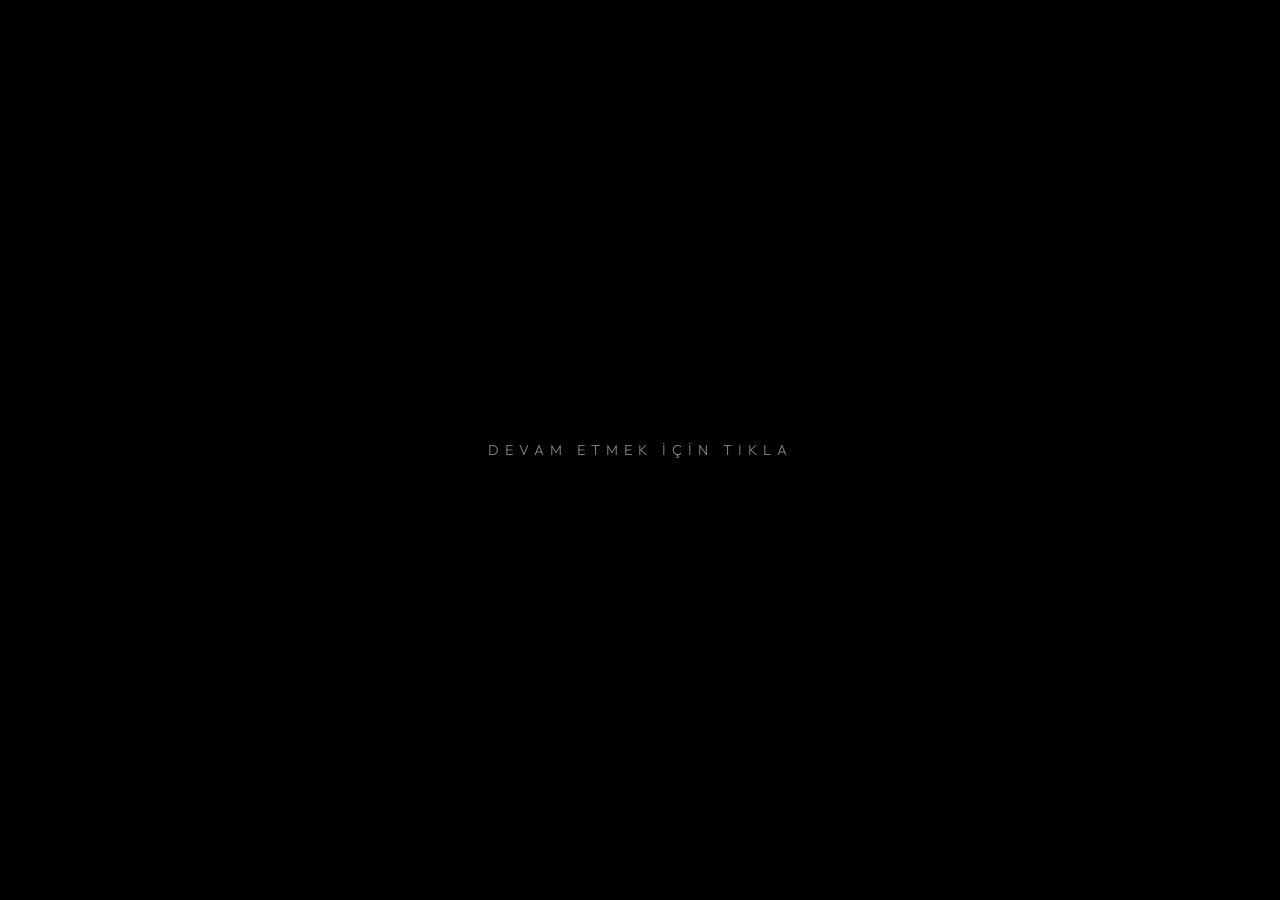
<file: index.html>
<!DOCTYPE html>
<html lang="tr">
<head>
    <meta charset="UTF-8">
    <meta name="viewport" content="width=device-width, initial-scale=1.0">
    <title>Special Tasks Department | Georgia</title>
    <link rel="stylesheet" href="https://cdnjs.cloudflare.com/ajax/libs/font-awesome/6.4.0/css/all.min.css">
    <link href="https://fonts.googleapis.com/css2?family=Outfit:wght@300;400;700;900&display=swap" rel="stylesheet">
    <link rel="stylesheet" href="style.css">
</head>
<body>

    <div id="loader" onclick="enter()">
        <div class="loader-content">
            <span class="click-hint">Devam Etmek İçin Tıkla</span>
        </div>
    </div>

    <video id="bg-video" autoplay muted loop playsinline>
        <source src="video.mp4" type="video/mp4">
    </video>
    <div class="video-overlay"></div>

    <div id="site" class="site-hidden">
        <header>
            <div class="logo-area">
                <h1 class="logo">POL<span>ICE</span></h1>
                <div class="subtitle">Special Tasks Department</div>
            </div>
        </header>

        <main class="content-container">
            <div class="glass-panel main-panel">
                <div class="panel-badge">STD</div>
                <h2 class="panel-title">Special Tasks Department</h2>
                <p class="panel-text">
Under city lights, legends are born.
Carbon shadows, aggressive engines, endless roads.
Georgian drivers don’t chase attention — attention follows them.
                </p>
                <div class="divider"></div>
                <div class="social-links">
                    <a href="https://www.instagram.com/nasipov_z?igsh=ZGt6NTMzdjN5dTNj&utm_source=qr" target="_blank" class="social-btn instagram">
                        <i class="fab fa-instagram"></i>
                        <span>Instagram</span>
                    </a>
                    <a href="https://youtube.com/@zaza_bzkr?si=w7Y0oOnht3XRqP49" target="_blank" class="social-btn youtube">
                        <i class="fab fa-youtube"></i>
                        <span>YouTube</span>
                    </a>
                    <a href="https://discord.gg/pwuP62kbw" target="_blank" class="social-btn discord">
                        <i class="fab fa-discord"></i>
                        <span>Discord</span>
                    </a>
                </div>
            </div>
        </main>

        <footer>
            <div class="footer-stats">
                <div class="stat-item"><i class="far fa-clock"></i> <span id="clock">00:00:00</span></div>
                <div class="stat-item"><i class="fas fa-users"></i> <span id="views">...</span></div>
            </div>
        </footer>
    </div>

    <script src="script.js"></script>
</body>
</html>
</file>
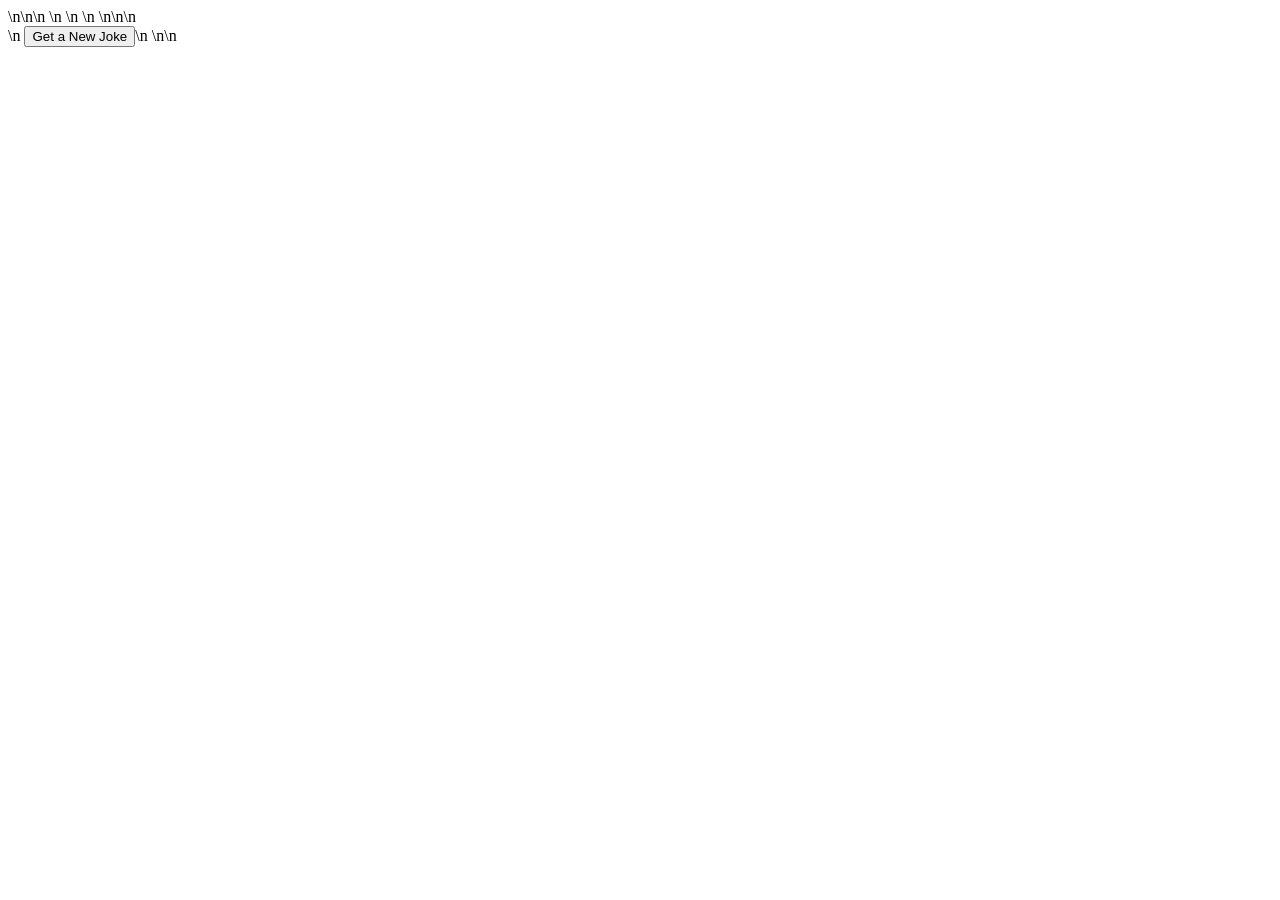
<file: joke-generator.html>
<!DOCTYPE html>\n<html lang="en">\n<head>\n    <meta charset="UTF-8">\n    <meta name="viewport" content="width=device-width, initial-scale=1.0">\n    <title>Random Joke Generator</title>\n    <style>\n        body {\n            font-family: Arial, sans-serif;\n            display: flex;\n            justify-content: center;\n            align-items: center;\n            height: 100vh;\n            background-color: #f4f4f4;\n        }\n        #joke {\n            padding: 20px;\n            border-radius: 5px;\n            background-color: #fff;\n            box-shadow: 0 2px 10px rgba(0, 0, 0, 0.1);\n            transition: opacity 0.5s;\n        }\n        button {\n            margin-top: 20px;\n            padding: 10px 20px;\n            font-size: 16px;\n            cursor: pointer;\n        }\n    </style>\n</head>\n<body>\n    <div id="joke"></div>\n    <button id="newJoke">Get a New Joke</button>\n    <script>\n        async function fetchJoke() {\n            const response = await fetch('https://api.jokes.one/jod');\n            const data = await response.json();\n            return data.contents.jokes[0].joke.text;\n        }\n\n        function displayJoke(joke) {\n            const jokeDiv = document.getElementById('joke');\n            jokeDiv.style.opacity = '0';\n            setTimeout(() => {\n                jokeDiv.innerHTML = joke;\n                jokeDiv.style.opacity = '1';\n            }, 500);\n        }\n\n        document.getElementById('newJoke').addEventListener('click', async () => {\n            const joke = await fetchJoke();\n            displayJoke(joke);\n        });\n\n        // Fetch a joke when the page loads\n        window.onload = async () => {\n            const joke = await fetchJoke();\n            displayJoke(joke);\n        };\n    </script>\n</body>\n</html>
</file>
<file: style.css>
:root {
    --primary: #ff1f1f;
    --primary-glow: rgba(255, 31, 31, 0.4);
    --secondary: #ffffff;
    --bg-dark: #0a0a0a;
    --panel-bg: rgba(0, 0, 0, 0.65);
    --border-color: rgba(255, 255, 255, 0.1);
    --text-main: #ffffff;
    --text-muted: rgba(255, 255, 255, 0.6);
}

* {
    margin: 0;
    padding: 0;
    box-sizing: border-box;
}

body {
    background: var(--bg-dark);
    color: var(--text-main);
    font-family: 'Outfit', sans-serif;
    height: 100vh;
    overflow: hidden;
    user-select: none;
}

/* Loader */
#loader {
    position: fixed;
    inset: 0;
    background: #000;
    z-index: 1000;
    display: flex;
    align-items: center;
    justify-content: center;
    cursor: pointer;
    transition: opacity 1.2s ease, visibility 1.2s;
}

.loader-content {
    display: flex;
    flex-direction: column;
    align-items: center;
    text-align: center;
    padding: 20px;
}

.click-hint {
    font-size: 0.9rem;
    letter-spacing: 6px;
    text-transform: uppercase;
    color: rgba(255, 255, 255, 0.5);
    font-weight: 300;
    animation: blink 3s infinite ease-in-out;
    transition: color 0.3s ease;
}

#loader:hover .click-hint {
    color: rgba(255, 255, 255, 0.8);
}

@keyframes blink {
    0%, 100% { opacity: 0.2; }
    50% { opacity: 1; }
}

/* Background Video */
#bg-video {
    position: fixed;
    inset: 0;
    width: 100%;
    height: 100%;
    object-fit: cover;
    z-index: -2;
}

.video-overlay {
    position: fixed;
    inset: 0;
    background: radial-gradient(circle, transparent 20%, rgba(0,0,0,0.8) 100%),
                rgba(0, 0, 0, 0.4);
    z-index: -1;
}

/* Site Content */
.site-hidden { opacity: 0; pointer-events: none; transform: scale(1.05); }
.site-visible { 
    opacity: 1 !important; 
    pointer-events: all !important; 
    transform: scale(1) !important;
    transition: all 1.8s cubic-bezier(0.19, 1, 0.22, 1); 
}

#site {
    position: fixed;
    inset: 0;
    display: flex;
    flex-direction: column;
    justify-content: space-between;
    padding: 5vh 5vw;
    z-index: 10;
}

header {
    animation: slideDown 1s ease forwards;
}

.logo-area {
    display: flex;
    flex-direction: column;
}

.logo {
    font-size: 4.5rem;
    font-weight: 900;
    letter-spacing: -3px;
    line-height: 1;
    color: var(--secondary);
}

.logo span {
    color: var(--primary);
    text-shadow: 0 0 20px var(--primary-glow);
}

.subtitle {
    font-size: 0.9rem;
    text-transform: uppercase;
    letter-spacing: 8px;
    color: var(--text-muted);
    margin-top: 5px;
    font-weight: 300;
}

/* Main Panel */
.content-container {
    display: flex;
    justify-content: flex-end;
    align-items: center;
    flex: 1;
}

.glass-panel {
    background: var(--panel-bg);
    backdrop-filter: blur(20px);
    -webkit-backdrop-filter: blur(20px);
    border: 1px solid var(--border-color);
    border-radius: 30px;
    padding: 50px;
    max-width: 500px;
    width: 100%;
    box-shadow: 0 25px 50px -12px rgba(0, 0, 0, 0.5);
    animation: slideLeft 1s 0.2s ease both;
}

.panel-badge {
    color: var(--primary);
    font-size: 0.7rem;
    font-weight: 700;
    letter-spacing: 4px;
    margin-bottom: 20px;
}

.panel-title {
    font-size: 2rem;
    margin-bottom: 20px;
    font-weight: 700;
    border-left: 4px solid var(--primary);
    padding-left: 20px;
}

.panel-text {
    font-size: 1.05rem;
    line-height: 1.8;
    color: var(--text-muted);
    font-weight: 300;
}

.divider {
    height: 1px;
    background: linear-gradient(90deg, var(--primary), transparent);
    margin: 30px 0;
}

/* Social Buttons */
.social-links {
    display: flex;
    gap: 15px;
}

.social-btn {
    flex: 1;
    display: flex;
    align-items: center;
    justify-content: center;
    gap: 10px;
    padding: 15px;
    border-radius: 12px;
    text-decoration: none;
    color: #fff;
    font-weight: 600;
    font-size: 0.9rem;
    transition: all 0.3s ease;
    border: 1px solid rgba(255, 255, 255, 0.05);
}

.instagram { background: rgba(225, 48, 108, 0.15); border-color: rgba(225, 48, 108, 0.3); }
.youtube { background: rgba(255, 0, 0, 0.15); border-color: rgba(255, 0, 0, 0.3); }
.discord { background: rgba(88, 101, 242, 0.15); border-color: rgba(88, 101, 242, 0.3); }

.instagram:hover { background: rgba(225, 48, 108, 0.25); transform: translateY(-3px); box-shadow: 0 5px 15px rgba(225, 48, 108, 0.2); }
.youtube:hover { background: rgba(255, 0, 0, 0.25); transform: translateY(-3px); box-shadow: 0 5px 15px rgba(255, 0, 0, 0.2); }
.discord:hover { background: rgba(88, 101, 242, 0.25); transform: translateY(-3px); box-shadow: 0 5px 15px rgba(88, 101, 242, 0.2); }

/* Footer */
footer {
    display: flex;
    justify-content: space-between;
    animation: slideUp 1s 0.4s ease both;
}

.footer-stats {
    display: flex;
    gap: 30px;
    width: 100%;
    justify-content: space-between;
}

.stat-item {
    font-size: 0.8rem;
    color: var(--text-muted);
    display: flex;
    align-items: center;
    gap: 8px;
    letter-spacing: 1px;
}

/* Animations */
@keyframes slideDown {
    from { opacity: 0; transform: translateY(-30px); }
    to { opacity: 1; transform: translateY(0); }
}

@keyframes slideUp {
    from { opacity: 0; transform: translateY(30px); }
    to { opacity: 1; transform: translateY(0); }
}

@keyframes slideLeft {
    from { opacity: 0; transform: translateX(50px); }
    to { opacity: 1; transform: translateX(0); }
}

/* Responsive */
@media (max-width: 768px) {
    #site { padding: 30px; }
    .logo { font-size: 3rem; }
    .content-container { justify-content: center; }
    .glass-panel { padding: 30px; }
    .footer-stats { flex-direction: column; gap: 10px; align-items: center; }
}
</file>
